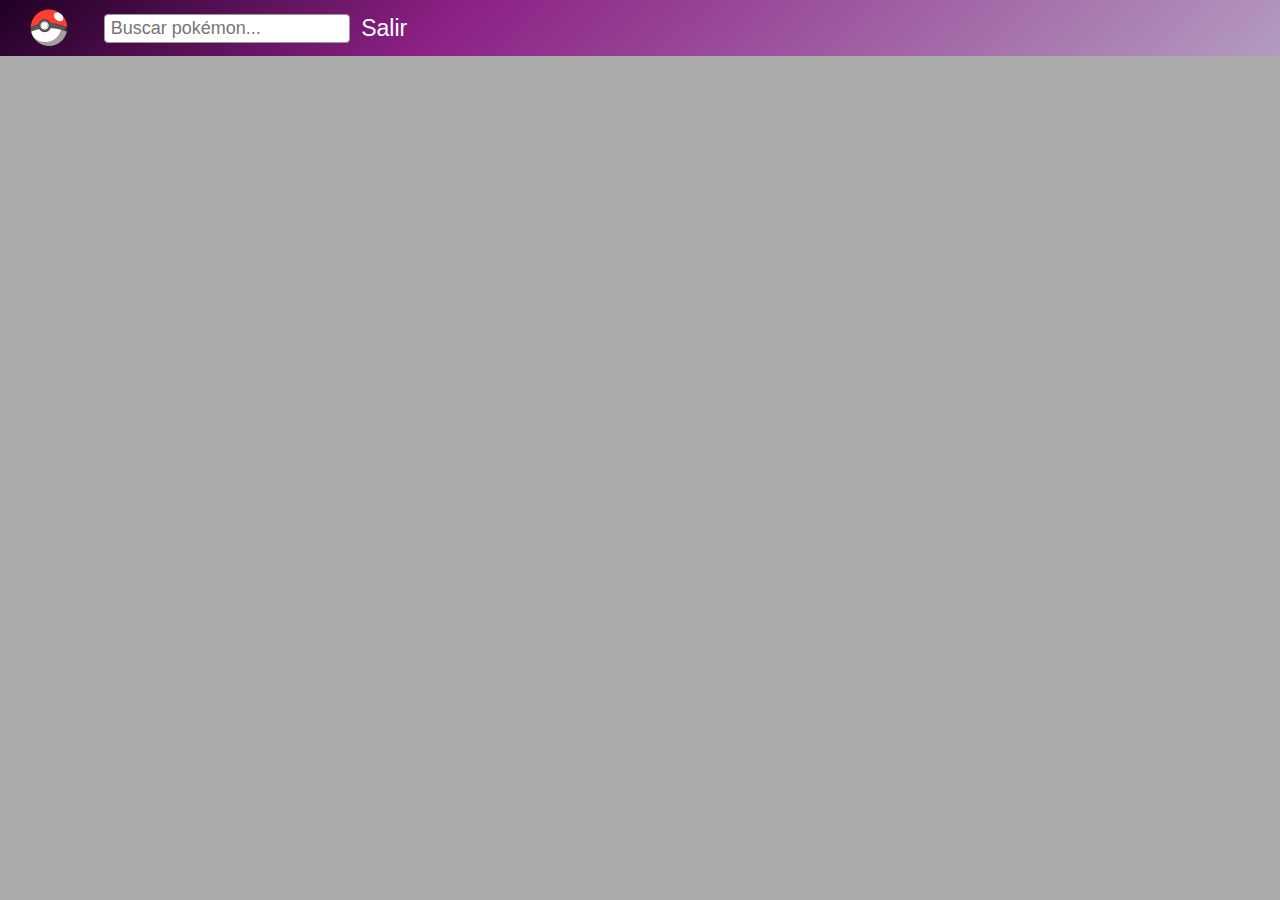
<file: index.html>
<!DOCTYPE html>
<html lang="en">
<head>
	<meta charset="UTF-8">
	<meta name="viewport" content="width=device-width, initial-scale=1.0" />
	<link href="./public/imgs/favicon.png" rel="shortcut icon" type="image/png">
	<title>Pokedex</title>
	<link rel="stylesheet" type="text/css" media="screen" href="./public/css/main.css">
	<link rel="stylesheet" type="text/css" media="screen" href="./public/css/home.css">
	<script class="ss-jquery-js" type="text/javascript" src="./public/sfLib/jquery-3.2.1.min.js"></script>
	<script src="./public/sfLib/boot.js" type="text/javascript"></script>
	<script src="./public/js/main.js" type="text/javascript"></script>
	<script src="./public/js/home.js" type="text/javascript"></script>
</head>
<body>
	<nav class="ss-header-menu">
		<img src="./public/imgs/favicon.png" alt="Pokédex">
		<strong class="ss-name-user ss-hidden-cel"></strong>
		<form class="ss-search-pokemon">
			<input type="text" placeholder="Buscar pokémon..." required class="ss-inputSearch">
		</form>
		<span class="ss-logout">Salir</span>
	</nav>
	<section class="ss-body">
		<article class="ss-content-cardRow ss-content-cards">
			<ul></ul>
		</article>
	</section>
	<footer class="ss-footer-pokedex">
		<div>
			<a href="" class="ss-button-unava" data-old>Ir atrás</a>
		</div><div>
			<a href="" class="ss-button-unava" data-new>Ir adelante</a>
		</div>
	</footer>
</body>
</html>
</file>
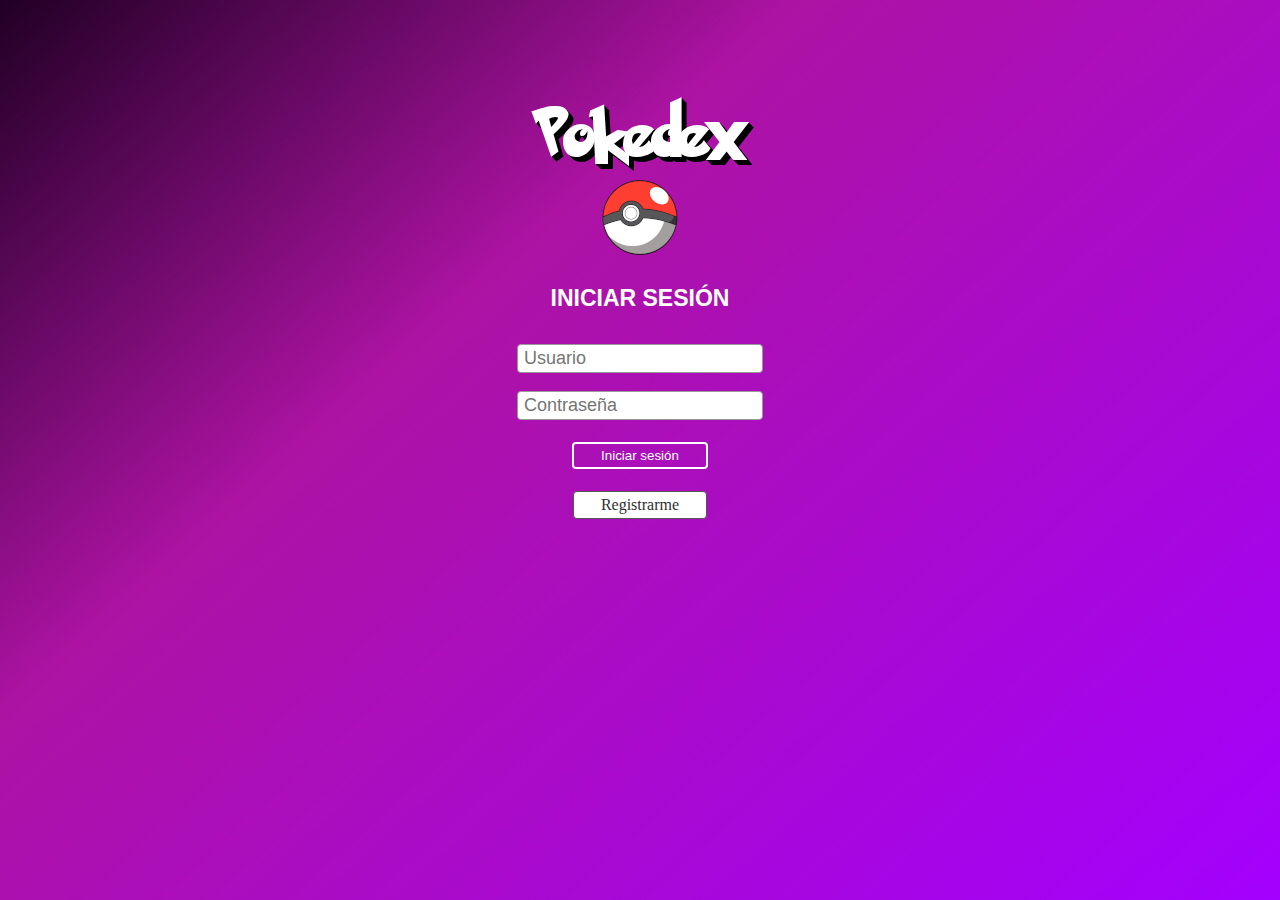
<file: login.html>
<!DOCTYPE html>
<html lang="en">
<head>
	<meta charset="UTF-8">
	<meta name="viewport" content="width=device-width, initial-scale=1.0" />
	<title>Pokedex</title>
	<link href="./public/imgs/favicon.png" rel="shortcut icon" type="image/png">
	<link rel="stylesheet" type="text/css" media="screen" href="./public/css/main.css">
	<link rel="stylesheet" type="text/css" media="screen" href="./public/css/login.css">
	<script class="ss-jquery-js" type="text/javascript" src="./public/sfLib/jquery-3.2.1.min.js"></script>
	<script src="./public/sfLib/boot.js" type="text/javascript"></script>
	<script src="./public/js/main.js" type="text/javascript"></script>
	<script src="./public/js/loginUp.js" type="text/javascript"></script>
</head>
<body>
	<section class="ss-body">
		<h1>Pokedex</h1>
		<img src="./public/imgs/favicon.png" alt="Pokedex" class="ss-logo-img">
		<article class="ss-form-login">
			<h3>INICIAR SESIÓN</h3>
			<form class="ss-start-session">
				<div class="ss-row-padding">
					<input type="text" placeholder="Usuario" required class="ss-user">
				</div>
				<div class="ss-row-padding">
					<input type="password" pattern="(?=.*\d)(?=.*[a-z])(?=.*[A-Z]).{8,}" title="La contraseña debe tener mínimo 8 letras o números, letras mayusculas y un caracter especial" placeholder="Contraseña" required class="ss-password">
				</div>
				<div class="ss-row-padding">
					<button class="ss-button-pokemon">Iniciar sesión</button>
				</div>
			</form>
			<div class="ss-row-padding">
				<a href="./logup.html" class="ss-logup ss-button-neutra">Registrarme</a>
			</div>
		</article>
	</section>
</body>
</html>
</file>
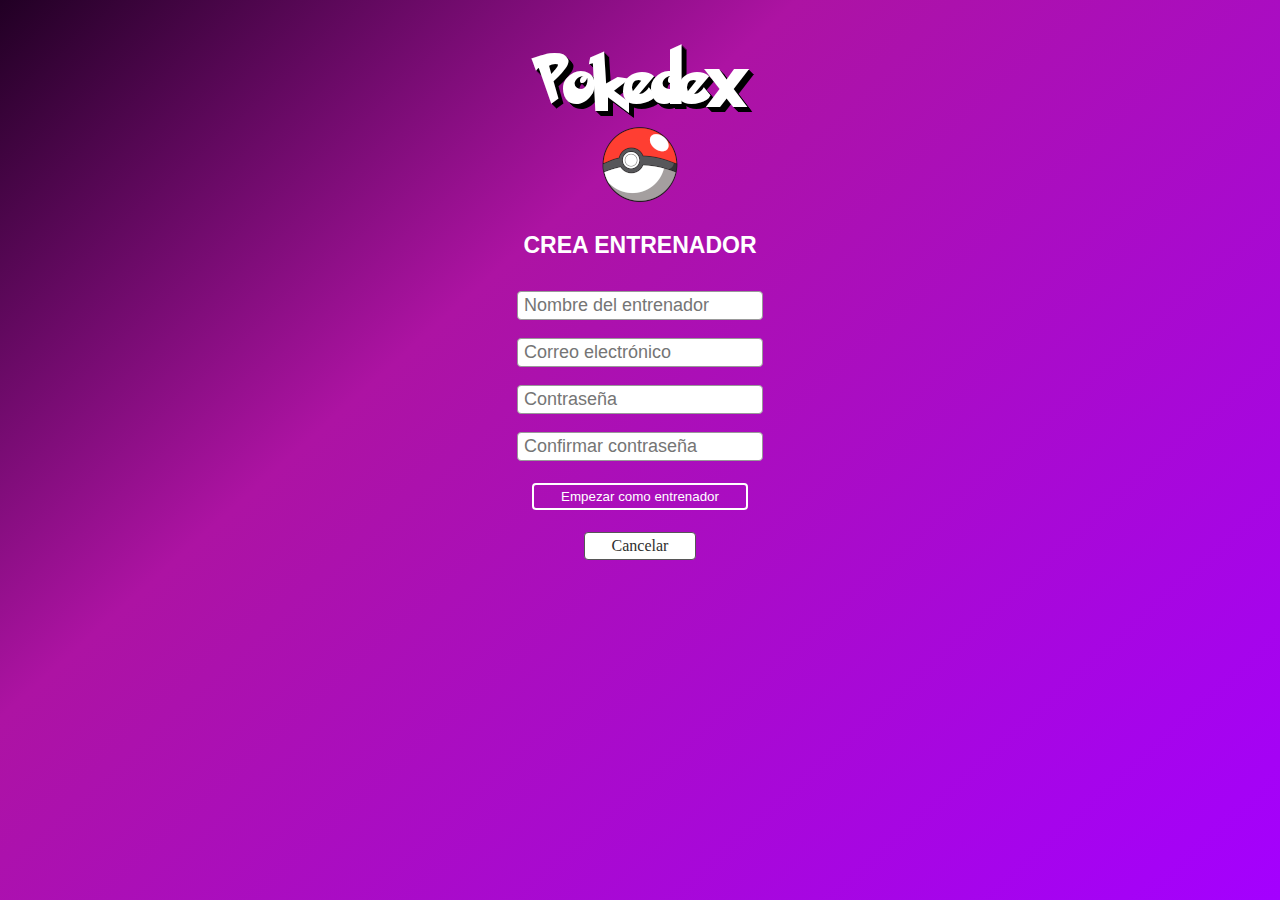
<file: logup.html>
<!DOCTYPE html>
<html lang="en">
<head>
	<meta charset="UTF-8">
	<meta name="viewport" content="width=device-width, initial-scale=1.0" />
	<title>Pokedex</title>
	<link href="./public/imgs/favicon.png" rel="shortcut icon" type="image/png">
	<link rel="stylesheet" type="text/css" media="screen" href="./public/css/main.css">
	<link rel="stylesheet" type="text/css" media="screen" href="./public/css/logup.css">
	<script class="ss-jquery-js" type="text/javascript" src="./public/sfLib/jquery-3.2.1.min.js"></script>
	<script src="./public/sfLib/boot.js" type="text/javascript"></script>
	<script src="./public/js/main.js" type="text/javascript"></script>
	<script src="./public/js/loginUp.js" type="text/javascript"></script>
</head>
<body>
	<section class="ss-body">
		<h1>Pokedex</h1>
		<img src="./public/imgs/favicon.png" alt="Pokedex" class="ss-logo-img">
		<article class="ss-form-login">
			<h3>CREA ENTRENADOR</h3>
			<form class="ss-create-master">
				<div class="ss-row-padding">
					<input type="text" placeholder="Nombre del entrenador" required class="ss-name-user">
				</div>
				<div class="ss-row-padding">
					<input type="email" placeholder="Correo electrónico" required class="ss-mail-user">
				</div>
				<div class="ss-row-padding">
					<input type="password" pattern="(?=.*\d)(?=.*[a-z])(?=.*[A-Z]).{8,}" title="La contraseña debe tener mínimo 8 letras o números, letras mayusculas y un caracter especial" placeholder="Contraseña" required class="ss-password">
				</div>
				<div class="ss-row-padding">
					<input type="password" pattern="(?=.*\d)(?=.*[a-z])(?=.*[A-Z]).{8,}" title="La contraseña debe tener mínimo 8 letras o números, letras mayusculas y un caracter especial" placeholder="Confirmar contraseña" required class="ss-password2">
				</div>
				<div class="ss-row-padding">
					<button class="ss-button-pokemon">Empezar como entrenador</button>
				</div>
			</form>
			<div class="ss-row-padding">
				<a href="./login.html" class="ss-logup ss-button-neutra">Cancelar</a>
			</div>
		</article>
	</section>
</body>
</html>
</file>
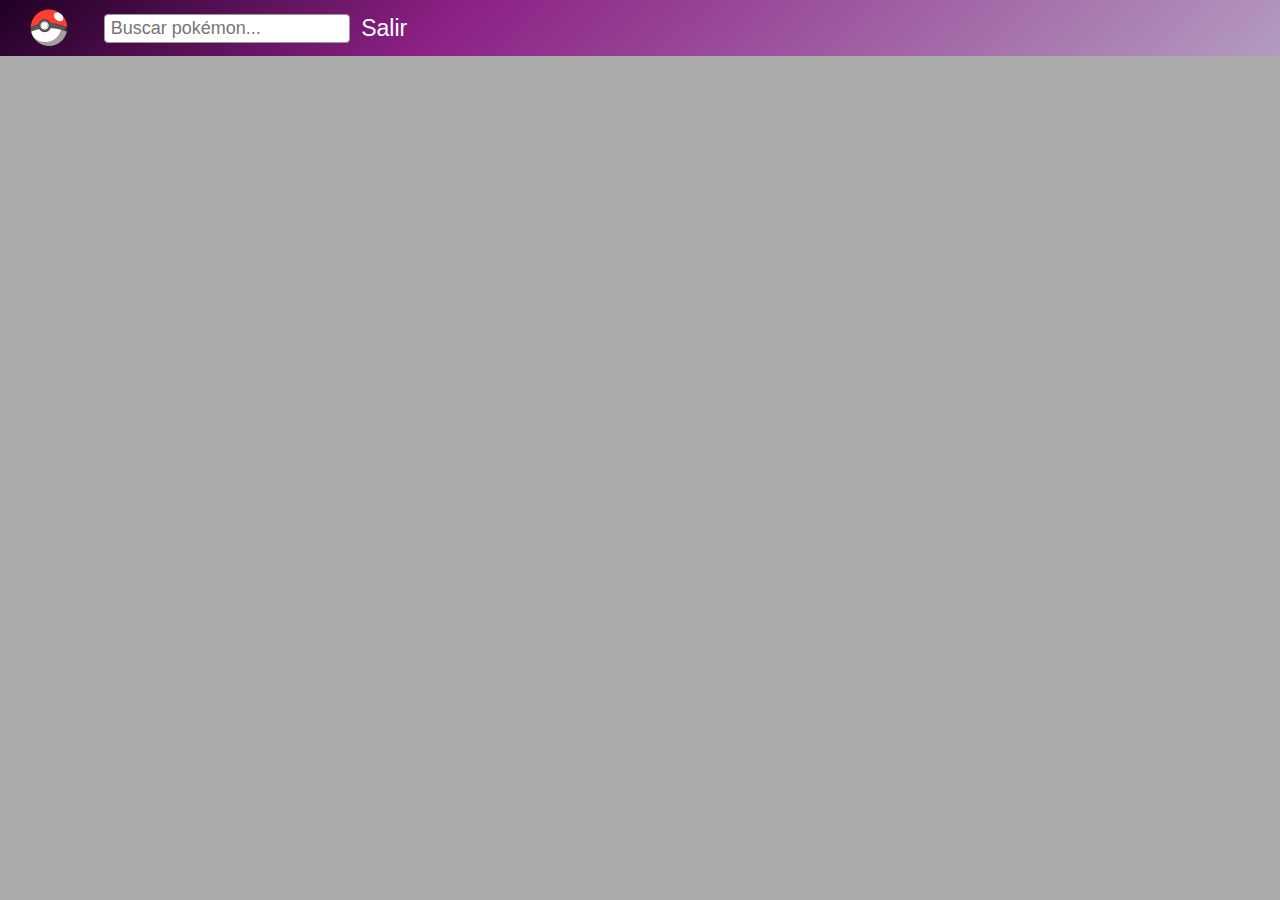
<file: pokemon.html>
<!DOCTYPE html>
<html lang="en">
<head>
	<meta charset="UTF-8">
	<meta name="viewport" content="width=device-width, initial-scale=1.0" />
	<link href="./public/imgs/favicon.png" rel="shortcut icon" type="image/png">
	<title>Pokedex</title>
	<link rel="stylesheet" type="text/css" media="screen" href="./public/css/main.css">
	<link rel="stylesheet" type="text/css" media="screen" href="./public/css/home.css">
	<script class="ss-jquery-js" type="text/javascript" src="./public/sfLib/jquery-3.2.1.min.js"></script>
	<script src="./public/sfLib/boot.js" type="text/javascript"></script>
	<script src="./public/js/main.js" type="text/javascript"></script>
	<script src="./public/js/pokemon.js" type="text/javascript"></script>
</head>
<body>
	<nav class="ss-header-menu">
		<img src="./public/imgs/favicon.png" alt="Pokédex">
		<strong class="ss-name-user"></strong>
		<span class="ss-logout">Salir</span>
	</nav>
	<section class="ss-body">
		<article class="ss-content-cards"></article>
	</section>	
</body>
</html>
</file>
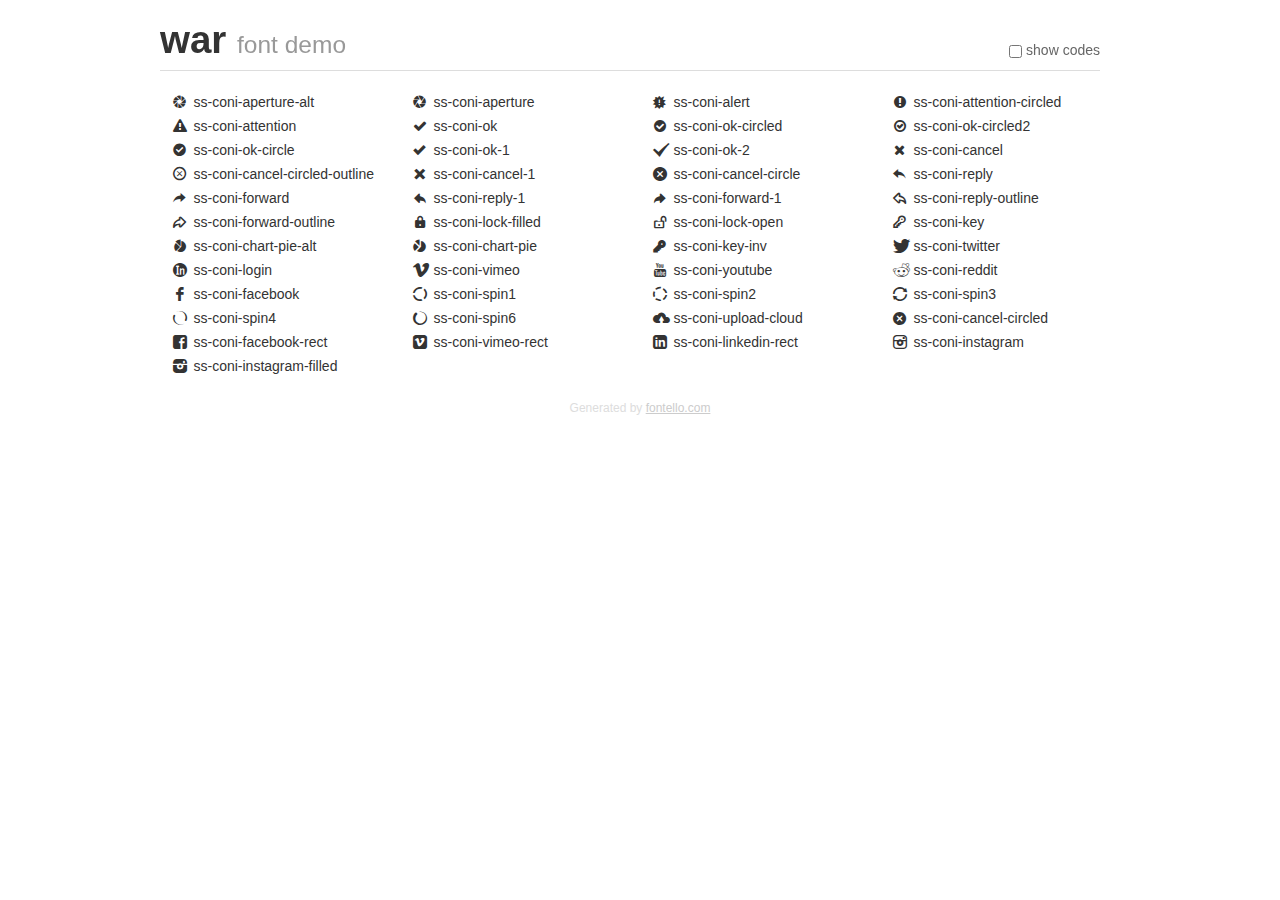
<file: public/sfLib/fontello/demo.html>
<!DOCTYPE html>
<html>
  <head><!--[if lt IE 9]><script language="javascript" type="text/javascript" src="//html5shim.googlecode.com/svn/trunk/html5.js"></script><![endif]-->
    <meta charset="UTF-8"><style>/*
 * Bootstrap v2.2.1
 *
 * Copyright 2012 Twitter, Inc
 * Licensed under the Apache License v2.0
 * http://www.apache.org/licenses/LICENSE-2.0
 *
 * Designed and built with all the love in the world @twitter by @mdo and @fat.
 */
.clearfix {
  *zoom: 1;
}
.clearfix:before,
.clearfix:after {
  display: table;
  content: "";
  line-height: 0;
}
.clearfix:after {
  clear: both;
}
html {
  font-size: 100%;
  -webkit-text-size-adjust: 100%;
  -ms-text-size-adjust: 100%;
}
a:focus {
  outline: thin dotted #333;
  outline: 5px auto -webkit-focus-ring-color;
  outline-offset: -2px;
}
a:hover,
a:active {
  outline: 0;
}
button,
input,
select,
textarea {
  margin: 0;
  font-size: 100%;
  vertical-align: middle;
}
button,
input {
  *overflow: visible;
  line-height: normal;
}
button::-moz-focus-inner,
input::-moz-focus-inner {
  padding: 0;
  border: 0;
}
body {
  margin: 0;
  font-family: "Helvetica Neue", Helvetica, Arial, sans-serif;
  font-size: 14px;
  line-height: 20px;
  color: #333;
  background-color: #fff;
}
a {
  color: #08c;
  text-decoration: none;
}
a:hover {
  color: #005580;
  text-decoration: underline;
}
.row {
  margin-left: -20px;
  *zoom: 1;
}
.row:before,
.row:after {
  display: table;
  content: "";
  line-height: 0;
}
.row:after {
  clear: both;
}
[class*="span"] {
  float: left;
  min-height: 1px;
  margin-left: 20px;
}
.container,
.navbar-static-top .container,
.navbar-fixed-top .container,
.navbar-fixed-bottom .container {
  width: 940px;
}
.span12 {
  width: 940px;
}
.span11 {
  width: 860px;
}
.span10 {
  width: 780px;
}
.span9 {
  width: 700px;
}
.span8 {
  width: 620px;
}
.span7 {
  width: 540px;
}
.span6 {
  width: 460px;
}
.span5 {
  width: 380px;
}
.span4 {
  width: 300px;
}
.span3 {
  width: 220px;
}
.span2 {
  width: 140px;
}
.span1 {
  width: 60px;
}
[class*="span"].pull-right,
.row-fluid [class*="span"].pull-right {
  float: right;
}
.container {
  margin-right: auto;
  margin-left: auto;
  *zoom: 1;
}
.container:before,
.container:after {
  display: table;
  content: "";
  line-height: 0;
}
.container:after {
  clear: both;
}
p {
  margin: 0 0 10px;
}
.lead {
  margin-bottom: 20px;
  font-size: 21px;
  font-weight: 200;
  line-height: 30px;
}
small {
  font-size: 85%;
}
h1 {
  margin: 10px 0;
  font-family: inherit;
  font-weight: bold;
  line-height: 20px;
  color: inherit;
  text-rendering: optimizelegibility;
}
h1 small {
  font-weight: normal;
  line-height: 1;
  color: #999;
}
h1 {
  line-height: 40px;
}
h1 {
  font-size: 38.5px;
}
h1 small {
  font-size: 24.5px;
}
body {
  margin-top: 90px;
}
.header {
  position: fixed;
  top: 0;
  left: 50%;
  margin-left: -480px;
  background-color: #fff;
  border-bottom: 1px solid #ddd;
  padding-top: 10px;
  z-index: 10;
}
.footer {
  color: #ddd;
  font-size: 12px;
  text-align: center;
  margin-top: 20px;
}
.footer a {
  color: #ccc;
  text-decoration: underline;
}
.the-icons {
  font-size: 14px;
  line-height: 24px;
}
.switch {
  position: absolute;
  right: 0;
  bottom: 10px;
  color: #666;
}
.switch input {
  margin-right: 0.3em;
}
.codesOn .i-name {
  display: none;
}
.codesOn .i-code {
  display: inline;
}
.i-code {
  display: none;
}
@font-face {
      font-family: 'war';
      src: url('./font/war.eot');
      src: url('./font/war.eot') format('embedded-opentype'),
           url('./font/war.woff') format('woff'),
           url('./font/war.ttf') format('truetype'),
           url('./font/war.svg') format('svg');
      font-weight: normal;
      font-style: normal;
    }
     
     
    .demo-icon
    {
      font-family: "war";
      font-style: normal;
      font-weight: normal;
      speak: none;
     
      display: inline-block;
      text-decoration: inherit;
      width: 1em;
      margin-right: .2em;
      text-align: center;
      /* opacity: .8; */
     
      /* For safety - reset parent styles, that can break glyph codes*/
      font-variant: normal;
      text-transform: none;
     
      /* fix buttons height, for twitter bootstrap */
      line-height: 1em;
     
      /* Animation center compensation - margins should be symmetric */
      /* remove if not needed */
      margin-left: .2em;
     
      /* You can be more comfortable with increased icons size */
      /* font-size: 120%; */
     
      /* Font smoothing. That was taken from TWBS */
      -webkit-font-smoothing: antialiased;
      -moz-osx-font-smoothing: grayscale;
     
      /* Uncomment for 3D effect */
      /* text-shadow: 1px 1px 1px rgba(127, 127, 127, 0.3); */
    }
     </style>
    <link rel="stylesheet" href="css/animation.css"><!--[if IE 7]><link rel="stylesheet" href="css/" + font.fontname + "-ie7.css"><![endif]-->
    <script>
      function toggleCodes(on) {
        var obj = document.getElementById('icons');
      
        if (on) {
          obj.className += ' codesOn';
        } else {
          obj.className = obj.className.replace(' codesOn', '');
        }
      }
      
    </script>
  </head>
  <body>
    <div class="container header">
      <h1>war <small>font demo</small></h1>
      <label class="switch">
        <input type="checkbox" onclick="toggleCodes(this.checked)">show codes
      </label>
    </div>
    <div class="container" id="icons">
      <div class="row">
        <div class="the-icons span3" title="Code: 0xe800"><i class="demo-icon ss-coni-aperture-alt">&#xe800;</i> <span class="i-name">ss-coni-aperture-alt</span><span class="i-code">0xe800</span></div>
        <div class="the-icons span3" title="Code: 0xe801"><i class="demo-icon ss-coni-aperture">&#xe801;</i> <span class="i-name">ss-coni-aperture</span><span class="i-code">0xe801</span></div>
        <div class="the-icons span3" title="Code: 0xe802"><i class="demo-icon ss-coni-alert">&#xe802;</i> <span class="i-name">ss-coni-alert</span><span class="i-code">0xe802</span></div>
        <div class="the-icons span3" title="Code: 0xe803"><i class="demo-icon ss-coni-attention-circled">&#xe803;</i> <span class="i-name">ss-coni-attention-circled</span><span class="i-code">0xe803</span></div>
      </div>
      <div class="row">
        <div class="the-icons span3" title="Code: 0xe804"><i class="demo-icon ss-coni-attention">&#xe804;</i> <span class="i-name">ss-coni-attention</span><span class="i-code">0xe804</span></div>
        <div class="the-icons span3" title="Code: 0xe805"><i class="demo-icon ss-coni-ok">&#xe805;</i> <span class="i-name">ss-coni-ok</span><span class="i-code">0xe805</span></div>
        <div class="the-icons span3" title="Code: 0xe806"><i class="demo-icon ss-coni-ok-circled">&#xe806;</i> <span class="i-name">ss-coni-ok-circled</span><span class="i-code">0xe806</span></div>
        <div class="the-icons span3" title="Code: 0xe807"><i class="demo-icon ss-coni-ok-circled2">&#xe807;</i> <span class="i-name">ss-coni-ok-circled2</span><span class="i-code">0xe807</span></div>
      </div>
      <div class="row">
        <div class="the-icons span3" title="Code: 0xe808"><i class="demo-icon ss-coni-ok-circle">&#xe808;</i> <span class="i-name">ss-coni-ok-circle</span><span class="i-code">0xe808</span></div>
        <div class="the-icons span3" title="Code: 0xe809"><i class="demo-icon ss-coni-ok-1">&#xe809;</i> <span class="i-name">ss-coni-ok-1</span><span class="i-code">0xe809</span></div>
        <div class="the-icons span3" title="Code: 0xe80a"><i class="demo-icon ss-coni-ok-2">&#xe80a;</i> <span class="i-name">ss-coni-ok-2</span><span class="i-code">0xe80a</span></div>
        <div class="the-icons span3" title="Code: 0xe80b"><i class="demo-icon ss-coni-cancel">&#xe80b;</i> <span class="i-name">ss-coni-cancel</span><span class="i-code">0xe80b</span></div>
      </div>
      <div class="row">
        <div class="the-icons span3" title="Code: 0xe80c"><i class="demo-icon ss-coni-cancel-circled-outline">&#xe80c;</i> <span class="i-name">ss-coni-cancel-circled-outline</span><span class="i-code">0xe80c</span></div>
        <div class="the-icons span3" title="Code: 0xe80d"><i class="demo-icon ss-coni-cancel-1">&#xe80d;</i> <span class="i-name">ss-coni-cancel-1</span><span class="i-code">0xe80d</span></div>
        <div class="the-icons span3" title="Code: 0xe80e"><i class="demo-icon ss-coni-cancel-circle">&#xe80e;</i> <span class="i-name">ss-coni-cancel-circle</span><span class="i-code">0xe80e</span></div>
        <div class="the-icons span3" title="Code: 0xe80f"><i class="demo-icon ss-coni-reply">&#xe80f;</i> <span class="i-name">ss-coni-reply</span><span class="i-code">0xe80f</span></div>
      </div>
      <div class="row">
        <div class="the-icons span3" title="Code: 0xe810"><i class="demo-icon ss-coni-forward">&#xe810;</i> <span class="i-name">ss-coni-forward</span><span class="i-code">0xe810</span></div>
        <div class="the-icons span3" title="Code: 0xe811"><i class="demo-icon ss-coni-reply-1">&#xe811;</i> <span class="i-name">ss-coni-reply-1</span><span class="i-code">0xe811</span></div>
        <div class="the-icons span3" title="Code: 0xe812"><i class="demo-icon ss-coni-forward-1">&#xe812;</i> <span class="i-name">ss-coni-forward-1</span><span class="i-code">0xe812</span></div>
        <div class="the-icons span3" title="Code: 0xe813"><i class="demo-icon ss-coni-reply-outline">&#xe813;</i> <span class="i-name">ss-coni-reply-outline</span><span class="i-code">0xe813</span></div>
      </div>
      <div class="row">
        <div class="the-icons span3" title="Code: 0xe814"><i class="demo-icon ss-coni-forward-outline">&#xe814;</i> <span class="i-name">ss-coni-forward-outline</span><span class="i-code">0xe814</span></div>
        <div class="the-icons span3" title="Code: 0xe815"><i class="demo-icon ss-coni-lock-filled">&#xe815;</i> <span class="i-name">ss-coni-lock-filled</span><span class="i-code">0xe815</span></div>
        <div class="the-icons span3" title="Code: 0xe816"><i class="demo-icon ss-coni-lock-open">&#xe816;</i> <span class="i-name">ss-coni-lock-open</span><span class="i-code">0xe816</span></div>
        <div class="the-icons span3" title="Code: 0xe817"><i class="demo-icon ss-coni-key">&#xe817;</i> <span class="i-name">ss-coni-key</span><span class="i-code">0xe817</span></div>
      </div>
      <div class="row">
        <div class="the-icons span3" title="Code: 0xe818"><i class="demo-icon ss-coni-chart-pie-alt">&#xe818;</i> <span class="i-name">ss-coni-chart-pie-alt</span><span class="i-code">0xe818</span></div>
        <div class="the-icons span3" title="Code: 0xe819"><i class="demo-icon ss-coni-chart-pie">&#xe819;</i> <span class="i-name">ss-coni-chart-pie</span><span class="i-code">0xe819</span></div>
        <div class="the-icons span3" title="Code: 0xe81a"><i class="demo-icon ss-coni-key-inv">&#xe81a;</i> <span class="i-name">ss-coni-key-inv</span><span class="i-code">0xe81a</span></div>
        <div class="the-icons span3" title="Code: 0xe81b"><i class="demo-icon ss-coni-twitter">&#xe81b;</i> <span class="i-name">ss-coni-twitter</span><span class="i-code">0xe81b</span></div>
      </div>
      <div class="row">
        <div class="the-icons span3" title="Code: 0xe81c"><i class="demo-icon ss-coni-login">&#xe81c;</i> <span class="i-name">ss-coni-login</span><span class="i-code">0xe81c</span></div>
        <div class="the-icons span3" title="Code: 0xe81d"><i class="demo-icon ss-coni-vimeo">&#xe81d;</i> <span class="i-name">ss-coni-vimeo</span><span class="i-code">0xe81d</span></div>
        <div class="the-icons span3" title="Code: 0xe81e"><i class="demo-icon ss-coni-youtube">&#xe81e;</i> <span class="i-name">ss-coni-youtube</span><span class="i-code">0xe81e</span></div>
        <div class="the-icons span3" title="Code: 0xe81f"><i class="demo-icon ss-coni-reddit">&#xe81f;</i> <span class="i-name">ss-coni-reddit</span><span class="i-code">0xe81f</span></div>
      </div>
      <div class="row">
        <div class="the-icons span3" title="Code: 0xe820"><i class="demo-icon ss-coni-facebook">&#xe820;</i> <span class="i-name">ss-coni-facebook</span><span class="i-code">0xe820</span></div>
        <div class="the-icons span3" title="Code: 0xe830"><i class="demo-icon ss-coni-spin1 animate-spin">&#xe830;</i> <span class="i-name">ss-coni-spin1</span><span class="i-code">0xe830</span></div>
        <div class="the-icons span3" title="Code: 0xe831"><i class="demo-icon ss-coni-spin2 animate-spin">&#xe831;</i> <span class="i-name">ss-coni-spin2</span><span class="i-code">0xe831</span></div>
        <div class="the-icons span3" title="Code: 0xe832"><i class="demo-icon ss-coni-spin3 animate-spin">&#xe832;</i> <span class="i-name">ss-coni-spin3</span><span class="i-code">0xe832</span></div>
      </div>
      <div class="row">
        <div class="the-icons span3" title="Code: 0xe834"><i class="demo-icon ss-coni-spin4 animate-spin">&#xe834;</i> <span class="i-name">ss-coni-spin4</span><span class="i-code">0xe834</span></div>
        <div class="the-icons span3" title="Code: 0xe839"><i class="demo-icon ss-coni-spin6 animate-spin">&#xe839;</i> <span class="i-name">ss-coni-spin6</span><span class="i-code">0xe839</span></div>
        <div class="the-icons span3" title="Code: 0xf014"><i class="demo-icon ss-coni-upload-cloud">&#xf014;</i> <span class="i-name">ss-coni-upload-cloud</span><span class="i-code">0xf014</span></div>
        <div class="the-icons span3" title="Code: 0xf06e"><i class="demo-icon ss-coni-cancel-circled">&#xf06e;</i> <span class="i-name">ss-coni-cancel-circled</span><span class="i-code">0xf06e</span></div>
      </div>
      <div class="row">
        <div class="the-icons span3" title="Code: 0xf301"><i class="demo-icon ss-coni-facebook-rect">&#xf301;</i> <span class="i-name">ss-coni-facebook-rect</span><span class="i-code">0xf301</span></div>
        <div class="the-icons span3" title="Code: 0xf30e"><i class="demo-icon ss-coni-vimeo-rect">&#xf30e;</i> <span class="i-name">ss-coni-vimeo-rect</span><span class="i-code">0xf30e</span></div>
        <div class="the-icons span3" title="Code: 0xf31b"><i class="demo-icon ss-coni-linkedin-rect">&#xf31b;</i> <span class="i-name">ss-coni-linkedin-rect</span><span class="i-code">0xf31b</span></div>
        <div class="the-icons span3" title="Code: 0xf31e"><i class="demo-icon ss-coni-instagram">&#xf31e;</i> <span class="i-name">ss-coni-instagram</span><span class="i-code">0xf31e</span></div>
      </div>
      <div class="row">
        <div class="the-icons span3" title="Code: 0xf31f"><i class="demo-icon ss-coni-instagram-filled">&#xf31f;</i> <span class="i-name">ss-coni-instagram-filled</span><span class="i-code">0xf31f</span></div>
      </div>
    </div>
    <div class="container footer">Generated by <a href="http://fontello.com">fontello.com</a></div>
  </body>
</html>
</file>
<file: public/css/main.css>
@font-face{
	font-family: pokemon;
	src:url('../../public/font/pokemon/PokemonSolid.ttf');
}

body, html{
	margin:0;
	padding:0;
}
.ss-header-menu {
    background: linear-gradient(138deg, rgb(33, 0, 36) 0%, rgb(140, 33, 133) 35%, rgb(180, 157, 193) 100%);
    font: 23px arial;
    padding: 8px 6px;
    color: #fff;
    position: fixed;
	width: 100%;
	z-index: 1;
}
.ss-header-menu > * {
    vertical-align: middle;
    display: inline-block;
}
.ss-header-menu img{
	height: 40px;
	margin: 0 22px 0 23px;
}
.ss-content-cards {
    padding: 60px 0 0;
}
.ss-lista-skills span {
    display: inline-block;
    border-radius: 20px;
    padding: 6px 12px;
    background-color: #ddd;
    color: #444;
    margin-left: 4px;
}
.text-left{
	text-align: left;
	padding-left: 16px !important;
	padding-right: 16px !important;
}
.ss-footer-pokedex {
    background-color: #444;
    color: #fff;
    padding: 10px 0;
    display: none;
}
.ss-footer-pokedex div{
	display: inline-block;
	width: 50%;
	text-align: center;
	box-sizing: border-box;
}
.ss-logout{
	color: #fff;
	margin-left: 5px;
	cursor: pointer;
}

@media (max-width: 599px){
    .ss-hidden-cel{
    	display: none;
    }
    .ss-header-menu img{
    	margin: 0 11px 0 8px;
    }
    .ss-inputSearch{
    	width: 210px;	
    }
}
</file>
<file: public/css/home.css>
body{
	background-color: #aaa;
}


.ss-content-cardRow > ul {
    margin: 0;
    list-style: none;
    padding: 6px 0 0;

    display: grid;
	grid-gap: 7px;
	grid-template-columns: repeat(auto-fill, minmax(235px,1fr));
	grid-auto-rows: 3px;
}

.ss-item-card{
	/*display: inline-block;
	display:inline-block;
	width: 33%;*/
}

.ss-carRow-pokemon {
    font-family: arial;
    border-radius: 20px;
    background-color: #fff;
    box-sizing: border-box;
    overflow: hidden;
    text-align: center;
    max-width: 391px;
    margin: 0 auto;
    position: relative;
}
.ss-carRow-pokemon .ss-close-icon{
	font-size: 35px;
	color: #555;
}
.ss-carRow-pokemon > h5 {
    font-size: 23px;
    margin: 0;
    color: #373535;
    background-color: #f0f0f0;
    padding: 29px 0 12px;
    border-bottom: 1px solid rgba(0,0,0,.2);
}



.ss-img-pokemon{
	background: none no-repeat center/cover #fff;
	height: 153px;
	width: 135px;
	margin:0 auto;
}
.ss-content-types-pokemon {
    text-align: left;
    padding: 0 10px;
}
.ss-content-types-pokemon a{
	text-transform: uppercase;
	font-size: 12px;
}

@media (max-width: 599px){
	.ss-content-cardRow > ul{
		display: block;
	}
	.ss-item-card {
	    margin-top: 5px;
	}
}
</file>
<file: public/css/login.css>
h1{
	text-align: center;
	display: inline-block;
	width: 100%;
	margin: 100px 0 0 0;
	color: #fff;
	text-shadow: 1px 1px 0 #000, 2px 2px 0 #000,3px 3px 0 #000,4px 4px 0 #000, 5px 5px 0 #000;
	font: 100 56px "pokemon", arial;
}
.ss-body{
	text-align: center;
	 background: rgb(33,0,36);
	background: -webkit-linear-gradient(48deg, rgba(33,0,36,1) 0%, rgba(173,19,163,1) 35%, rgba(164,0,255,1) 100%);
	background: -o-linear-gradient(48deg, rgba(33,0,36,1) 0%, rgba(173,19,163,1) 35%, rgba(164,0,255,1) 100%);
	background: linear-gradient(138deg, rgba(33,0,36,1) 0%, rgba(173,19,163,1) 35%, rgba(164,0,255,1) 100%); 
	height: 100vh;
}
h3{
	font: bold 23px arial;
	color: #fff;
}
</file>
<file: public/css/logup.css>
h1{
	text-align: center;
	display: inline-block;
	width: 100%;
	margin: 47px 0 0 0;
	color: #fff;
	text-shadow: 1px 1px 0 #000, 2px 2px 0 #000,3px 3px 0 #000,4px 4px 0 #000, 5px 5px 0 #000;
	font: 100 56px "pokemon", arial;
}
.ss-body{
	text-align: center;
	 background: rgb(33,0,36);
	background: -webkit-linear-gradient(48deg, rgba(33,0,36,1) 0%, rgba(173,19,163,1) 35%, rgba(164,0,255,1) 100%);
	background: -o-linear-gradient(48deg, rgba(33,0,36,1) 0%, rgba(173,19,163,1) 35%, rgba(164,0,255,1) 100%);
	background: linear-gradient(138deg, rgba(33,0,36,1) 0%, rgba(173,19,163,1) 35%, rgba(164,0,255,1) 100%); 
	height: 100vh;
}
h3{
	font: bold 23px arial;
	color: #fff;
}
</file>
<file: public/sfLib/fontello/css/animation.css>
/*
   Animation example, for spinners
*/
.animate-spin {
  -moz-animation: spin 2s infinite linear;
  -o-animation: spin 2s infinite linear;
  -webkit-animation: spin 2s infinite linear;
  animation: spin 2s infinite linear;
  display: inline-block;
}
@-moz-keyframes spin {
  0% {
    -moz-transform: rotate(0deg);
    -o-transform: rotate(0deg);
    -webkit-transform: rotate(0deg);
    transform: rotate(0deg);
  }

  100% {
    -moz-transform: rotate(359deg);
    -o-transform: rotate(359deg);
    -webkit-transform: rotate(359deg);
    transform: rotate(359deg);
  }
}
@-webkit-keyframes spin {
  0% {
    -moz-transform: rotate(0deg);
    -o-transform: rotate(0deg);
    -webkit-transform: rotate(0deg);
    transform: rotate(0deg);
  }

  100% {
    -moz-transform: rotate(359deg);
    -o-transform: rotate(359deg);
    -webkit-transform: rotate(359deg);
    transform: rotate(359deg);
  }
}
@-o-keyframes spin {
  0% {
    -moz-transform: rotate(0deg);
    -o-transform: rotate(0deg);
    -webkit-transform: rotate(0deg);
    transform: rotate(0deg);
  }

  100% {
    -moz-transform: rotate(359deg);
    -o-transform: rotate(359deg);
    -webkit-transform: rotate(359deg);
    transform: rotate(359deg);
  }
}
@-ms-keyframes spin {
  0% {
    -moz-transform: rotate(0deg);
    -o-transform: rotate(0deg);
    -webkit-transform: rotate(0deg);
    transform: rotate(0deg);
  }

  100% {
    -moz-transform: rotate(359deg);
    -o-transform: rotate(359deg);
    -webkit-transform: rotate(359deg);
    transform: rotate(359deg);
  }
}
@keyframes spin {
  0% {
    -moz-transform: rotate(0deg);
    -o-transform: rotate(0deg);
    -webkit-transform: rotate(0deg);
    transform: rotate(0deg);
  }

  100% {
    -moz-transform: rotate(359deg);
    -o-transform: rotate(359deg);
    -webkit-transform: rotate(359deg);
    transform: rotate(359deg);
  }
}
</file>
